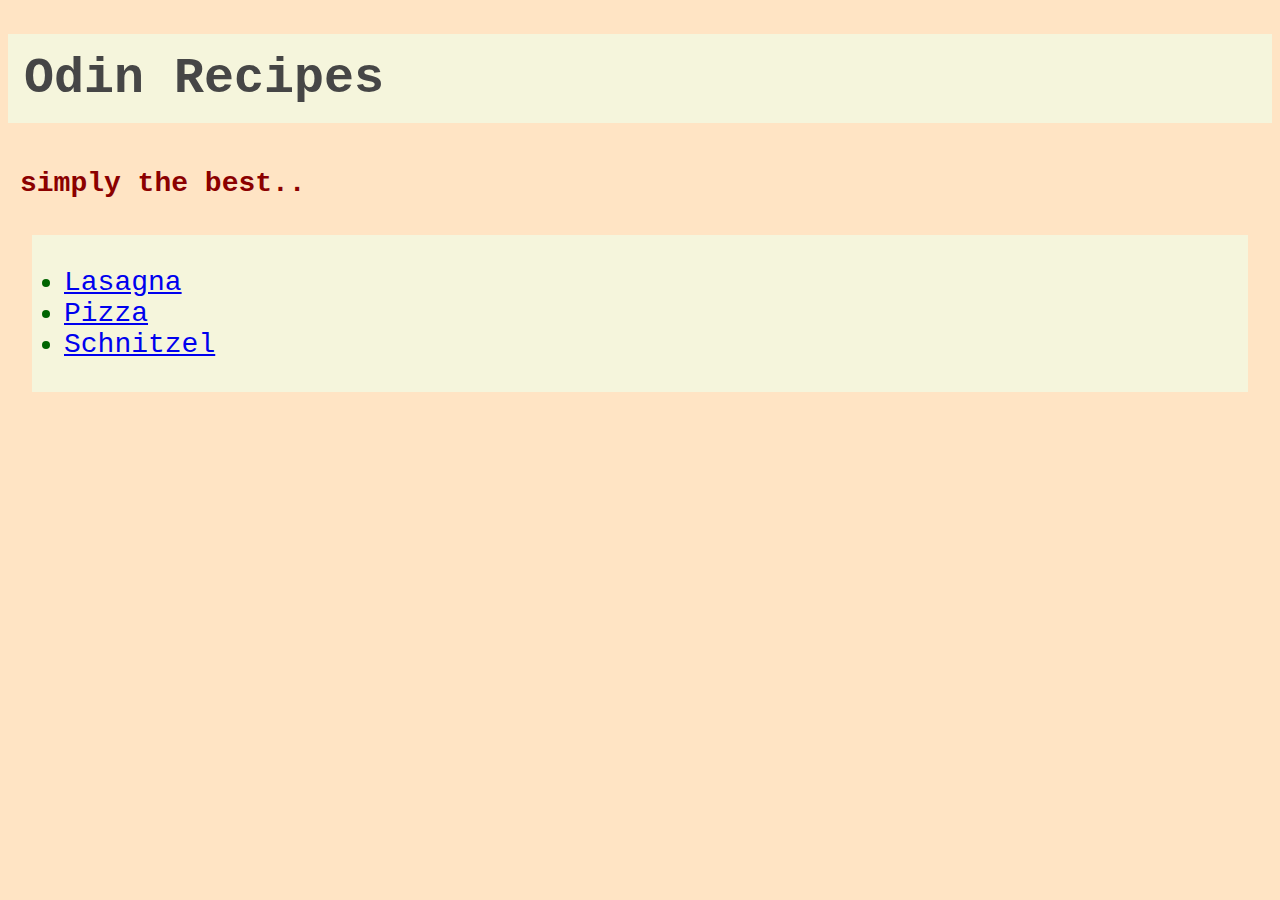
<file: index.html>
<!DOCTYPE html>
<html lang="en">
<head>
    <meta charset="UTF-8">
    <meta name="viewport" content="width=device-width, initial-scale=1.0">
    <title>Odin Recipes</title>
    <link rel="stylesheet" href="style.css">
</head>
<body>
    <h1>Odin Recipes</h1>
    <h2 id="title">simply the best..</h2>
    <ul class="title">
        <li><a href="./recipes/lasagna.html">Lasagna</a></li>
        <li><a href="./recipes/pizza.html">Pizza</a></li>
        <li><a href="./recipes/schnitzel.html">Schnitzel</a></li>
    </ul>
    
</body>
</html>
</file>
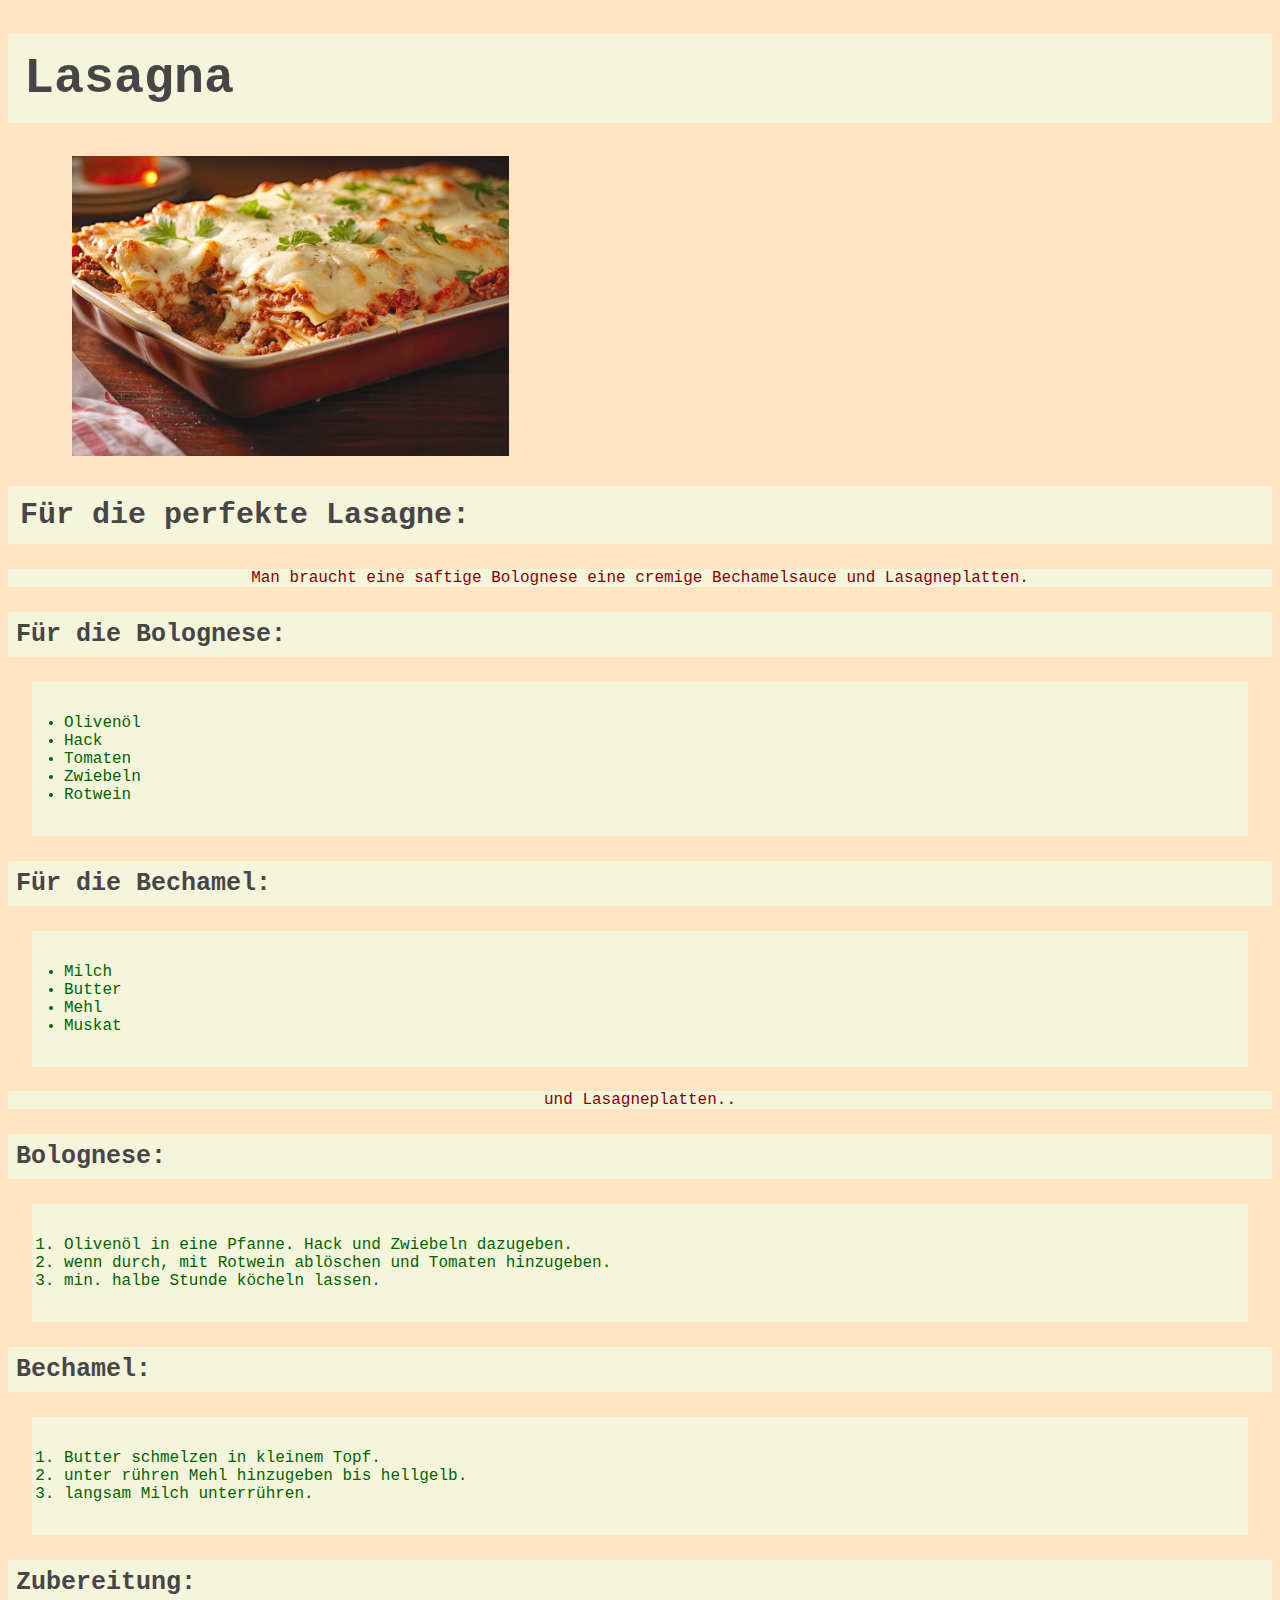
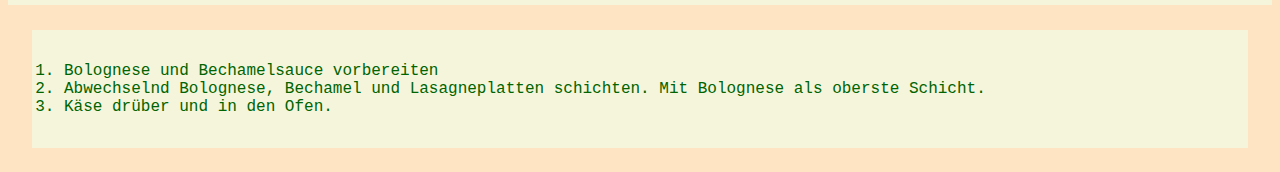
<file: recipes/lasagna.html>
<!DOCTYPE html>
<html lang="en">
<head>
    <meta charset="UTF-8">
    <meta name="viewport" content="width=device-width, initial-scale=1.0">
    <title>Document</title>
    <link rel="stylesheet" href="../style.css">
</head>
<body>
    <h1>Lasagna</h1>
    <img src="../img/lasagna.jpg" alt="Lasagna" height="415" width="600">

    <h2>Für die perfekte Lasagne:</h2>
    <p>
        Man braucht eine saftige Bolognese eine cremige Bechamelsauce und Lasagneplatten.
    </p>

    <h3>Für die Bolognese:</h3>
    <ul>
        <li>Olivenöl</li>
        <li>Hack</li>
        <li>Tomaten</li>
        <li>Zwiebeln</li>
        <li>Rotwein</li>
    </ul>
    <h3>Für die Bechamel:</h3>
    <ul>
        <li>Milch</li>
        <li>Butter</li>
        <li>Mehl</li>
        <li>Muskat</li>
    </ul>
    <p>und Lasagneplatten..</p>

    <h3>Bolognese:</h3>
    <ol>
        <li>Olivenöl in eine Pfanne. Hack und Zwiebeln dazugeben.</li>
        <li>wenn durch, mit Rotwein ablöschen und Tomaten hinzugeben.</li>
        <li>min. halbe Stunde köcheln lassen.</li>
    </ol>

    <h3>Bechamel:</h3>
    <ol>
        <li>Butter schmelzen in kleinem Topf.</li>
        <li>unter rühren Mehl hinzugeben bis hellgelb.</li>
        <li>langsam Milch unterrühren.</li>
    </ol>

    <h3>Zubereitung:</h3>
    <ol>
        <li>Bolognese und Bechamelsauce vorbereiten</li>
        <li>Abwechselnd Bolognese, Bechamel und Lasagneplatten schichten. Mit Bolognese als oberste Schicht.</li>
        <li>Käse drüber und in den Ofen.</li>
    </ol>
</body>
</html>
</file>
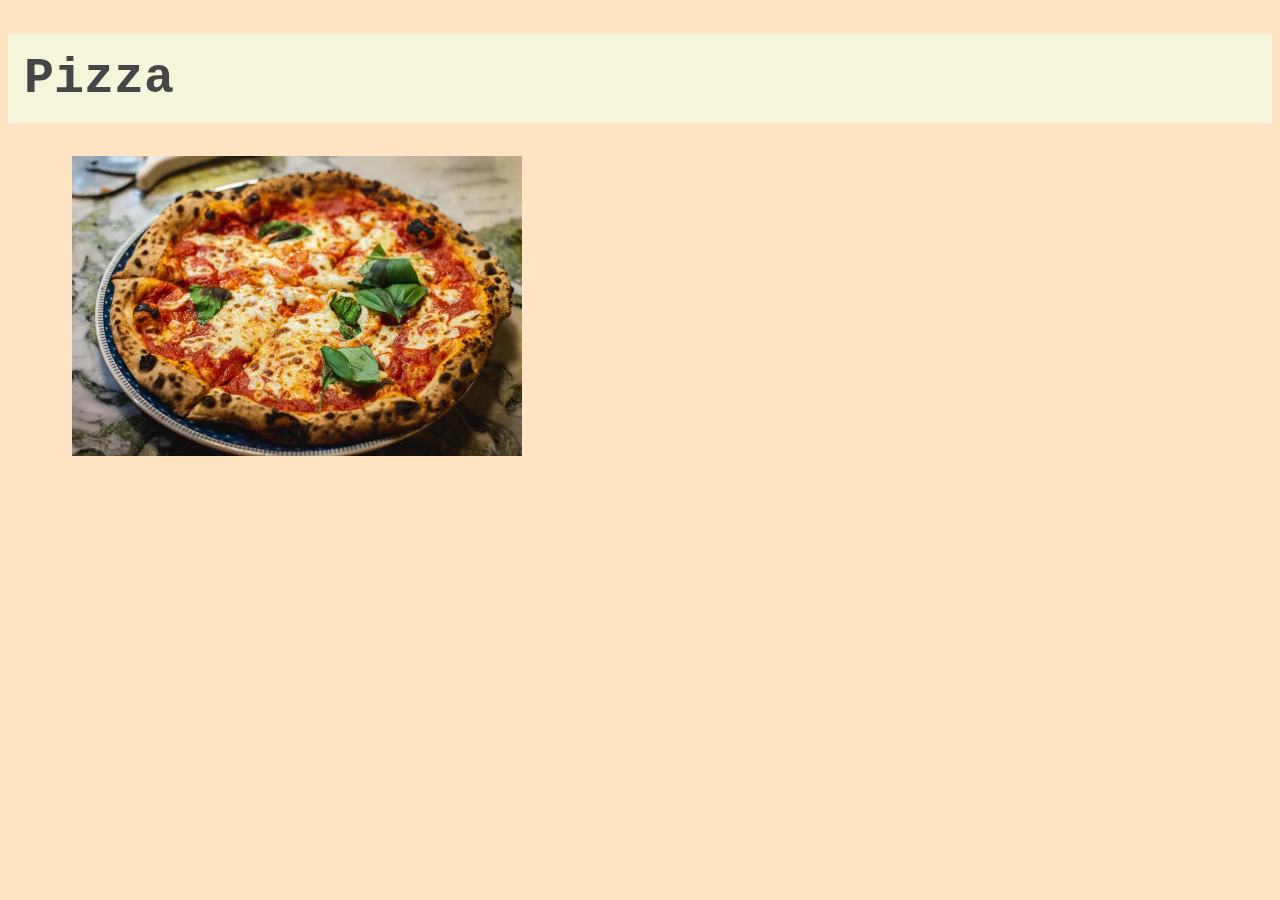
<file: recipes/pizza.html>
<!DOCTYPE html>
<html lang="en">
<head>
    <meta charset="UTF-8">
    <meta name="viewport" content="width=device-width, initial-scale=1.0">
    <title>Document</title>
    <link rel="stylesheet" href="../style.css">
</head>
<body>
    <h1>Pizza</h1>
    <img src="../img/pizza.jpg" alt="Pizza" height="300" width="450">
</body>
</html>
</file>
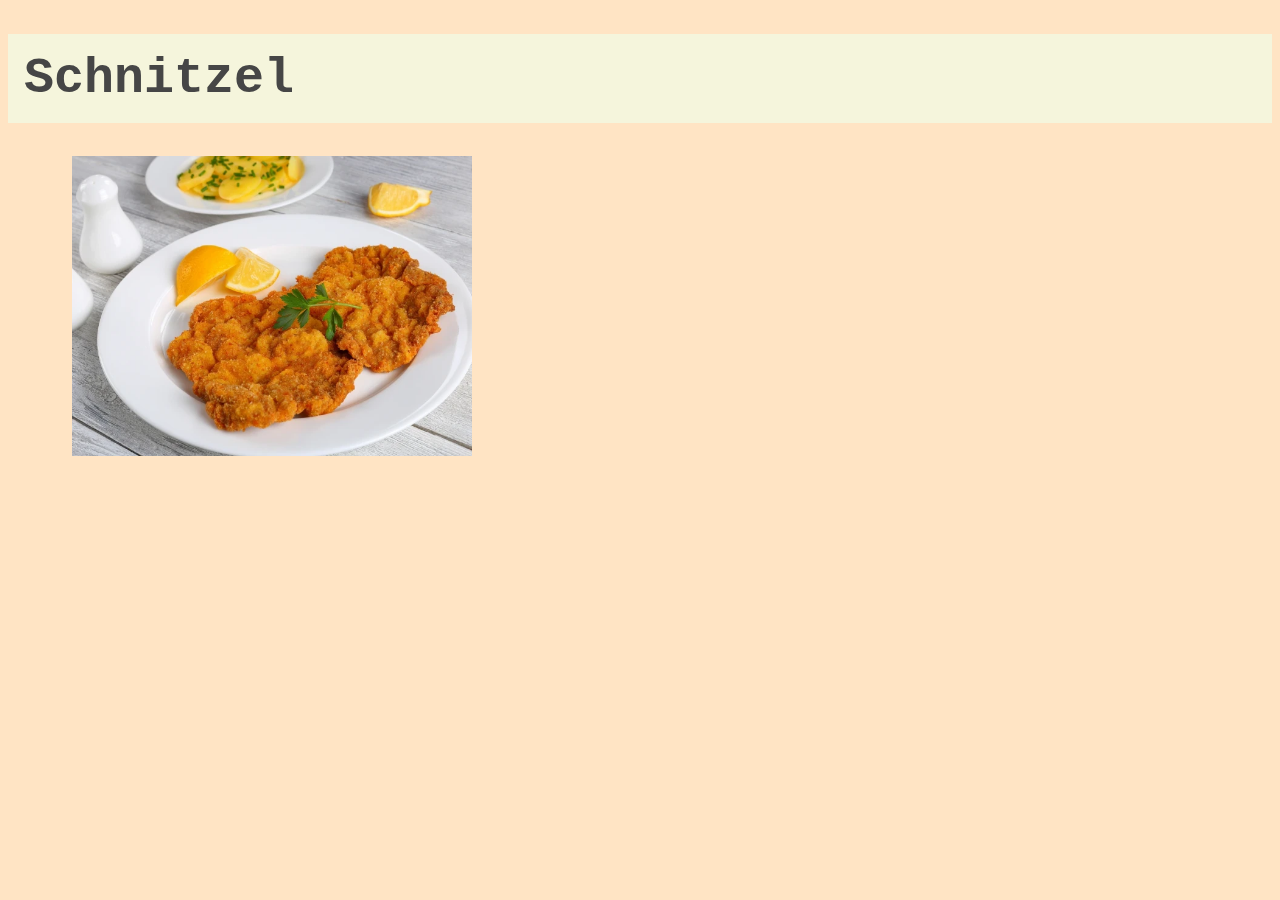
<file: recipes/schnitzel.html>
<!DOCTYPE html>
<html lang="en">
<head>
    <meta charset="UTF-8">
    <meta name="viewport" content="width=device-width, initial-scale=1.0">
    <title>Document</title>
    <link rel="stylesheet" href="../style.css">
</head>
<body>
    <h1>Schnitzel</h1>
    <img src="../img/schnitzel.jpg" alt="Schnitzel" height="500" width="650">
</body>
</html>
</file>
<file: style.css>
body {
    background-color: bisque;
    font-family: 'Courier New', Courier, monospace;
}

#title {
    background-color: bisque;
    font-size: 28px;
    color: darkred;
}

.title {
    font-size: 28px;
}

h1 {
    background-color: beige;
    color: rgb(70, 70, 70);
    font-size: 50px;
    font-weight: 900;
    padding: 16px;
}

h2 {
    background-color: beige;
    color: rgb(70, 70, 70);
    font-size: 30px;
    font-weight: 700;
    padding: 12px;
}
h3 {
    background-color: beige;
    color: rgb(70, 70, 70);
    font-size: 25px;
    font-weight: 650;
    padding: 8px;
}

img {
    height: 300px;
    width: auto;
    padding-left: 64px;
}

p {
    background-color: beige;
    color: darkred;
    text-align: center;
}

ul {
    background-color: beige;
    color: darkgreen;
    padding: 32px;
    margin: 24px;
}

ol {
    background-color: beige;
    color: darkgreen;
    padding: 32px;
    margin: 24px;
}
</file>
